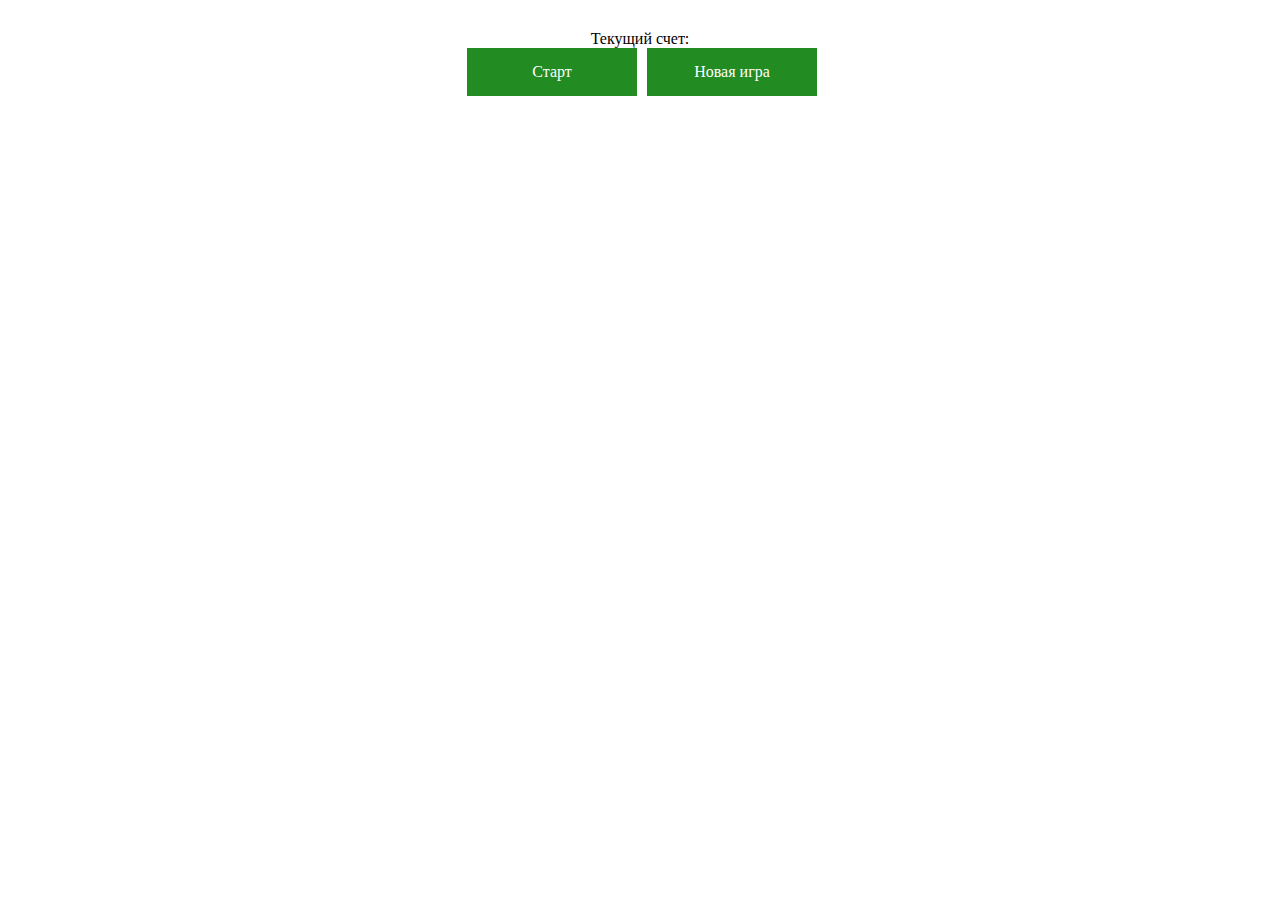
<file: index.html>
<!DOCTYPE html>
<html lang="en">

<head>
    <meta charset="UTF-8">
    <title>Snake</title>
    <link rel="stylesheet" href="style.css">
    <script src="script.js" defer></script>
</head>

<body>
    <div class="wrap">
        <div class="score">
            <span class="score-text">Текущий счет: </span><span class="score-point"></span>
        </div>
        <div id="snake-field"></div>
        <div class="buttons">
            <div class="snake-start">Старт</div>
            <div class="snake-renew">Новая игра</div>
        </div>
    </div>
</body>

</html>
</file>
<file: style.css>
#snake-field {
    display: inline-block;
}

.snake-renew, .snake-start, .snake-start-nonactive {
    width: 140px;
    padding: 15px;
    color: white;
    background-color: forestgreen;
    text-align: center;
    cursor: pointer;
    float: left;
}

.snake-start, .snake-start-nonactive {
    margin-right: 10px;
}

.snake-start-nonactive {
    background-color: forestgreen;
}

.game-table {
    border-collapse: collapse;
    background-color: #3e3e3e;
}

td.game-table-cell {
    width: 15px;
    height: 15px;
    border: 1px dotted #eee;
}

.snake-unit {
    background-color: white;
}

.food-unit {
    background-color: rgb(45, 180, 45);
}

.problem-unit {
    background-color: red;
}

.buttons {
    display: inline-block;
}

.wrap {
    margin: 30px auto 0;
    text-align: center;
}
</file>
